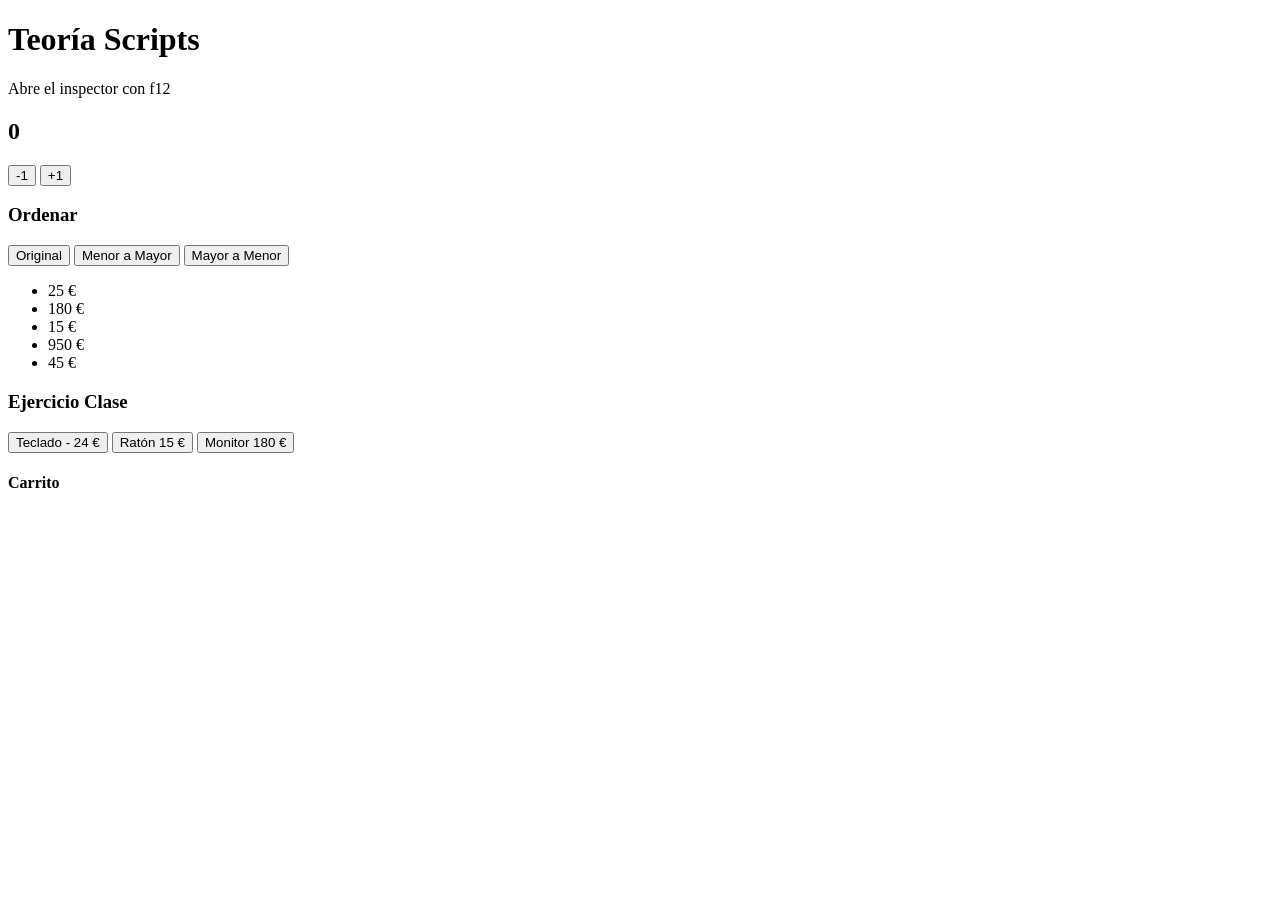
<file: index.html>
<!DOCTYPE html>
<html lang="en">
<head>
    <meta charset="UTF-8">
    <meta name="viewport" content="width=device-width, initial-scale=1.0">
    <title>Ejercicio Arrays</title>
    <script src="script.js" defer></script>
</head>
<body>

    <h1>Teoría Scripts</h1>

    <p>Abre el inspector con f12</p>

    <h2 class="numero">0</h2>
    <button class="btn-restar">-1</button>
    <button class="btn-sumar">+1</button>
    <div class="contenedor"></div>
    

    <h3>Ordenar</h3>
    <button class="btn-original">Original</button>
    <button class="btn-menor-mayor">Menor a Mayor</button>
    <button class="btn-mayor-menor">Mayor a Menor</button>
    <ul class="lista"></ul>

    <h3>Ejercicio Clase</h3>
    <button class="btn-teclado">Teclado - 24 €</button>
    <button class="btn-raton">Ratón 15 €</button>
    <button class="btn-monitor">Monitor 180 €</button>
    <h4>Carrito</h4>
    <ul class="lista-carrito"></ul>
    <p class="total"></p>
    
</body>
</html>
</file>
